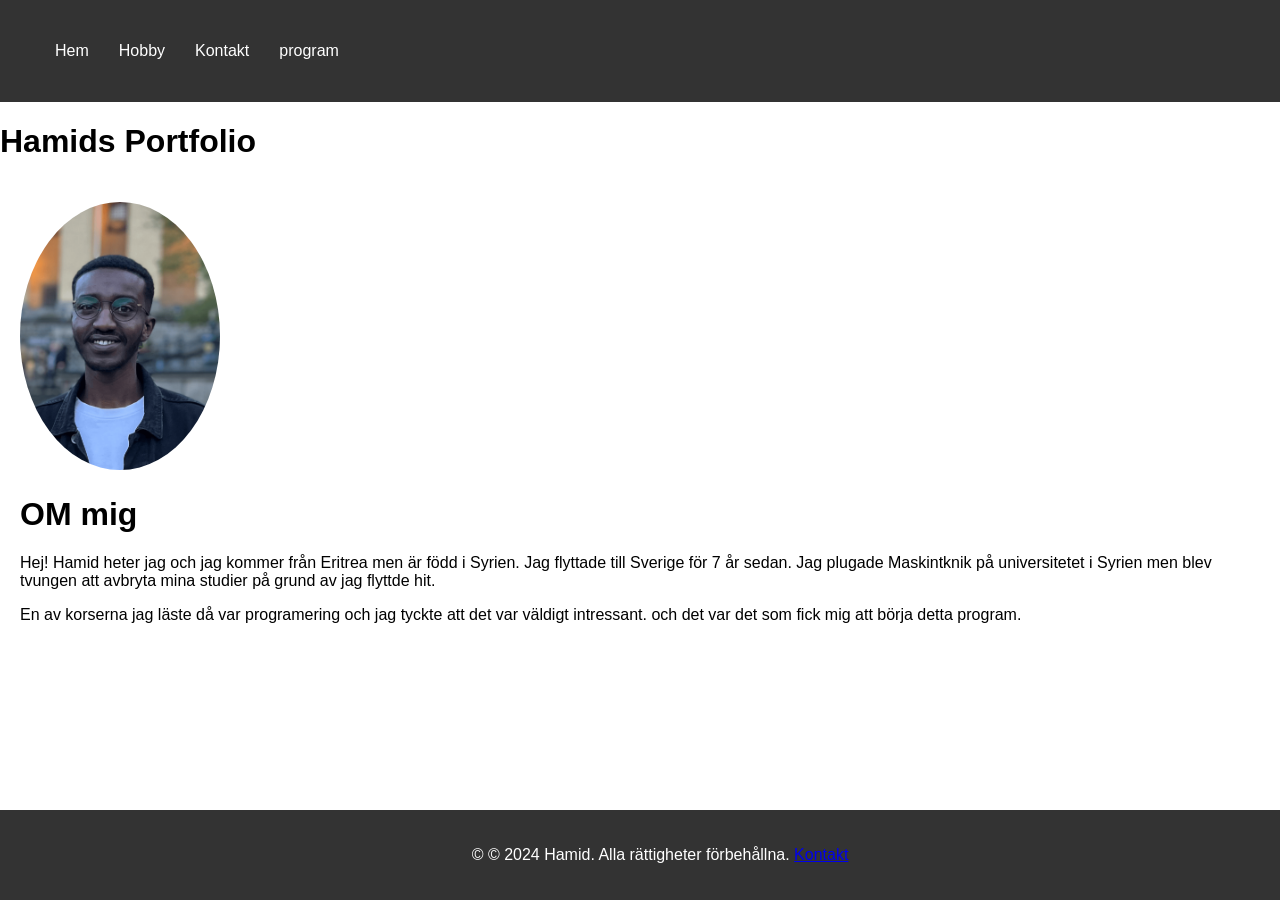
<file: index.html>
<!doctype html>
<html lang="sv">
  <head>
    <meta charset="UTF-8" />
    <meta name="viewport" content="width=device-width, initial-scale=1.0" />
    <title>Min portfölj</title>
    <link rel="stylesheet" href="styles.css" />
  </head>
  <body>
    <header>
      <nav class="navbar">
        <ul>
          <li><a href="index.html">Hem</a></li>
          <li><a href="hobby.html">Hobby</a></li>
          <li><a href="kontakt.html">Kontakt</a></li>
          <li><a href="program.html">program</a></li>
        </ul>
      </nav>
      <h1>Hamids Portfolio</h1>
    </header>

    <main>
      <img
        src="./images/IMG_6314.png"
        alt="Bild på mig"
        class="profile-image"
      />
      <h1>OM mig</h1>

      <p>
        Hej! Hamid heter jag och jag kommer från Eritrea men är född i Syrien.
        Jag flyttade till Sverige för 7 år sedan. Jag plugade Maskintknik på
        universitetet i Syrien men blev tvungen att avbryta mina studier på
        grund av jag flyttde hit.
      </p>

      <p>
        En av korserna jag läste då var programering och jag tyckte att det var
        väldigt intressant. och det var det som fick mig att börja detta
        program.
      </p>
    </main>
    <footer>
      <p>
        &copy; © 2024 Hamid. Alla rättigheter förbehållna.
        <a href="kontakt.html">Kontakt</a>
      </p>
    </footer>
  </body>
</html>
</file>
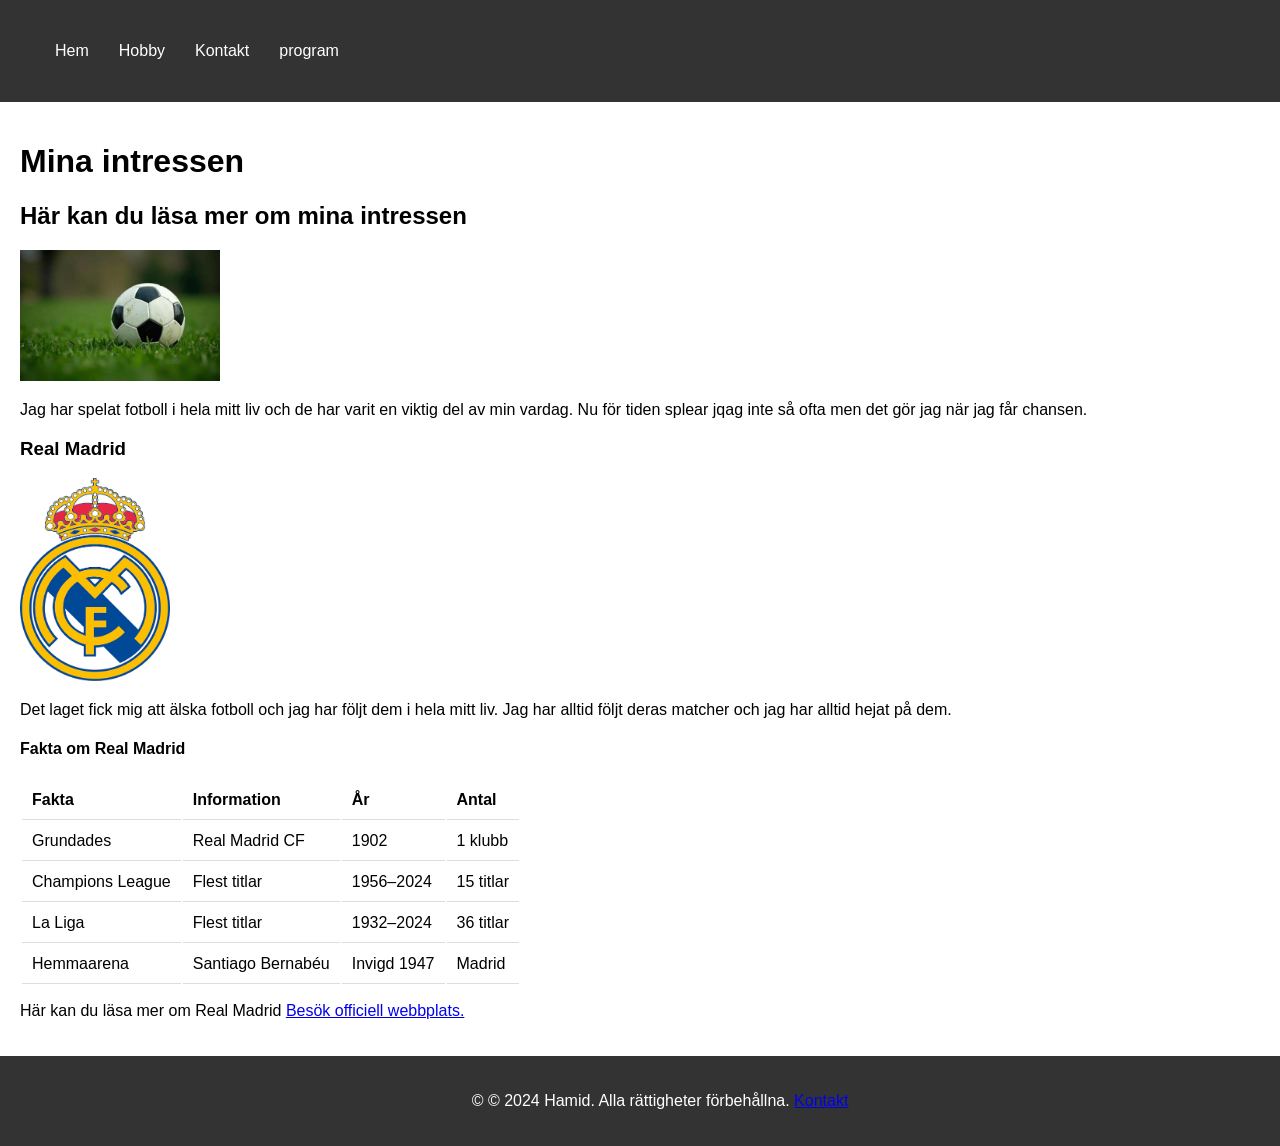
<file: hobby.html>
<!doctype html>
<html lang="sv">
  <head>
    <meta charset="UTF-8" />
    <meta name="viewport" content="width=device-width, initial-scale=1.0" />
    <title>Hobby</title>
    <link rel="stylesheet" href="styles.css" />
  </head>

  <body>
    <header>
      <nav class="navbar">
        <ul>
          <li><a href="index.html">Hem</a></li>
          <li><a href="hobby.html">Hobby</a></li>
          <li><a href="kontakt.html">Kontakt</a></li>
          <li><a href="program.html">program</a></li>
        </ul>
      </nav>

    </header>
    <main>
      <h1>Mina intressen</h1>
      <h2>Här kan du läsa mer om mina intressen</h2>

      <img src="./images/football.png" alt="en boll i ett fotbollsplan" class="football" />

      <p>
        Jag har spelat fotboll i hela mitt liv och de har varit en viktig del av
        min vardag. Nu för tiden splear jqag inte så ofta men det gör jag när
        jag får chansen.
      </p>
      <h3>Real Madrid</h3>
      <img
        src="./images/Real-madrid.png"
        alt=" en bild på Real Madrid logga"
        class="real-madrid"
      />
      <p>
        Det laget fick mig att älska fotboll och jag har följt dem i hela mitt
        liv. Jag har alltid följt deras matcher och jag har alltid hejat på dem.
      </p>
      <h4>Fakta om Real Madrid</h4>
      <table>
        <thead>
          <tr>
            <th>Fakta</th>
            <th>Information</th>
            <th>År</th>
            <th>Antal</th>
          </tr>
        </thead>

        <tbody>
          <tr>
            <td>Grundades</td>
            <td>Real Madrid CF</td>
            <td>1902</td>
            <td>1 klubb</td>
          </tr>

          <tr>
            <td>Champions League</td>
            <td>Flest titlar</td>
            <td>1956–2024</td>
            <td>15 titlar</td>
          </tr>

          <tr>
            <td>La Liga</td>
            <td>Flest titlar</td>
            <td>1932–2024</td>
            <td>36 titlar</td>
          </tr>

          <tr>
            <td>Hemmaarena</td>
            <td>Santiago Bernabéu</td>
            <td>Invigd 1947</td>
            <td>Madrid</td>
          </tr>
        </tbody>
      </table>
      <p>
        Här kan du läsa mer om Real Madrid
        <a
          href="https://www.realmadrid.com"
          target="_blank"
          rel="noopener noreferrer"
          >Besök officiell webbplats.</a
        >
      </p>
    </main>
    <footer>
      <p>
        &copy; © 2024 Hamid. Alla rättigheter förbehållna.
        <a href="kontakt.html">Kontakt</a>
      </p>
    </footer>
  </body>
</html>
</file>
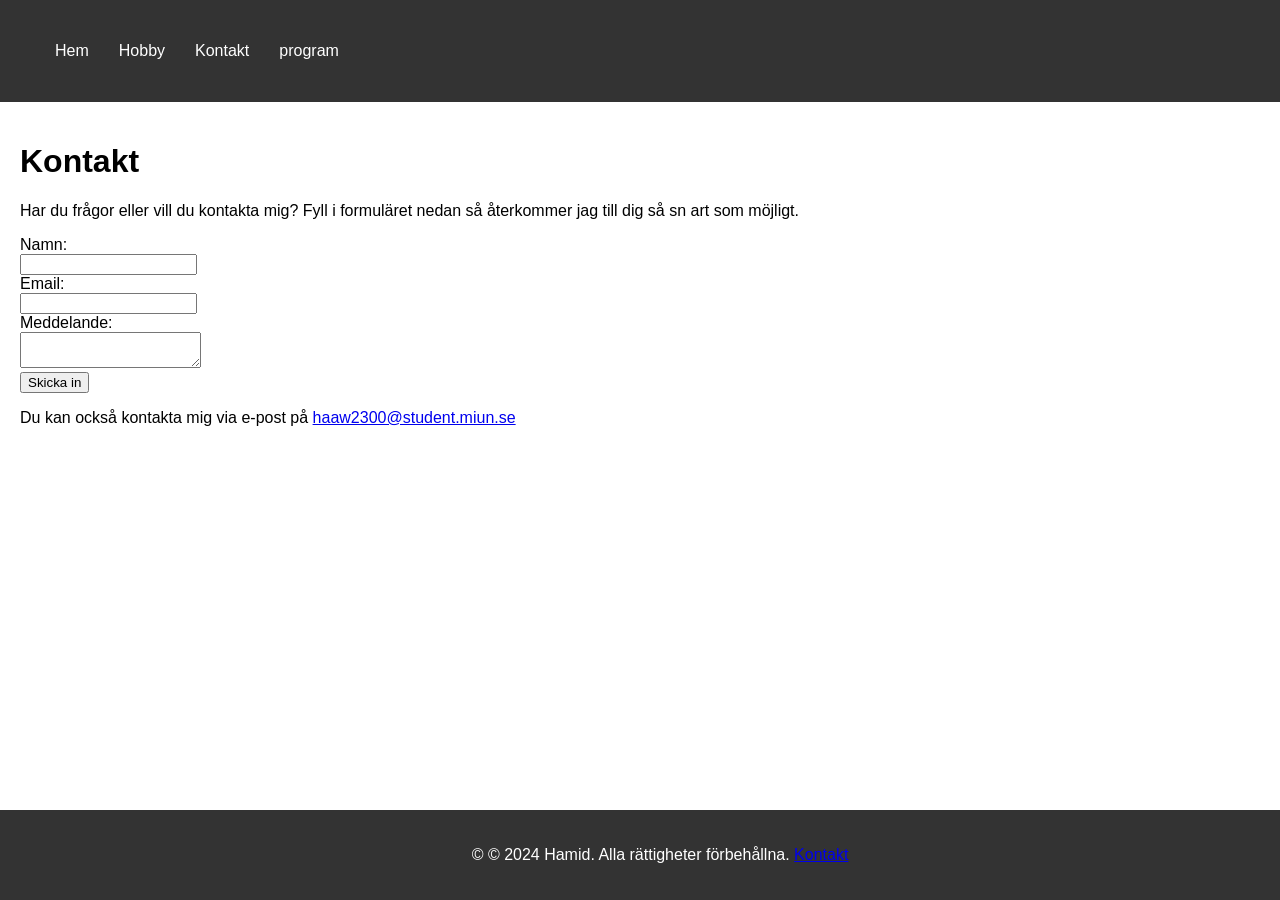
<file: kontakt.html>
<!doctype html>
<html lang="sv">
  <head>
    <meta charset="UTF-8" />
    <meta name="viewport" content="width=device-width, initial-scale=1.0" />
    <title>Document</title>
    <link rel="stylesheet" href="styles.css" />
  </head>
  <body>
    <header>
      <nav class="navbar">
        <ul>
          <li><a href="index.html">Hem</a></li>
          <li><a href="hobby.html">Hobby</a></li>
          <li><a href="kontakt.html">Kontakt</a></li>
          <li><a href="program.html">program</a></li>
        </ul>
      </nav>
    </header>
    
    <main>
        <h1>Kontakt</h1>
    <p>
      Har du frågor eller vill du kontakta mig? Fyll i formuläret nedan så
      återkommer jag till dig så sn  art som möjligt.
    </p>
    <form>
      <label for="name">Namn:</label>
      <br />
      <input type="text" id="name" name="name" />
      <br />
      <label for="email">Email:</label>
      <br />
      <input type="email" id="email" name="email" />
      <br />
      <label for="message">Meddelande:</label>
      <br />
      <textarea id="message" name="message"></textarea>
      <br />
      <button type="submit">Skicka in</button>
    </form>
    <p>
      Du kan också kontakta mig via e-post på
      <a href="mailto:haaw2300@student.miun.se">haaw2300@student.miun.se</a>
    </p>
    </main>
    <footer>
      <p>
        &copy; © 2024 Hamid. Alla rättigheter förbehållna.
        <a href="kontakt.html">Kontakt</a>
      </p>
      </footer> 
  </body>
</html>
</file>
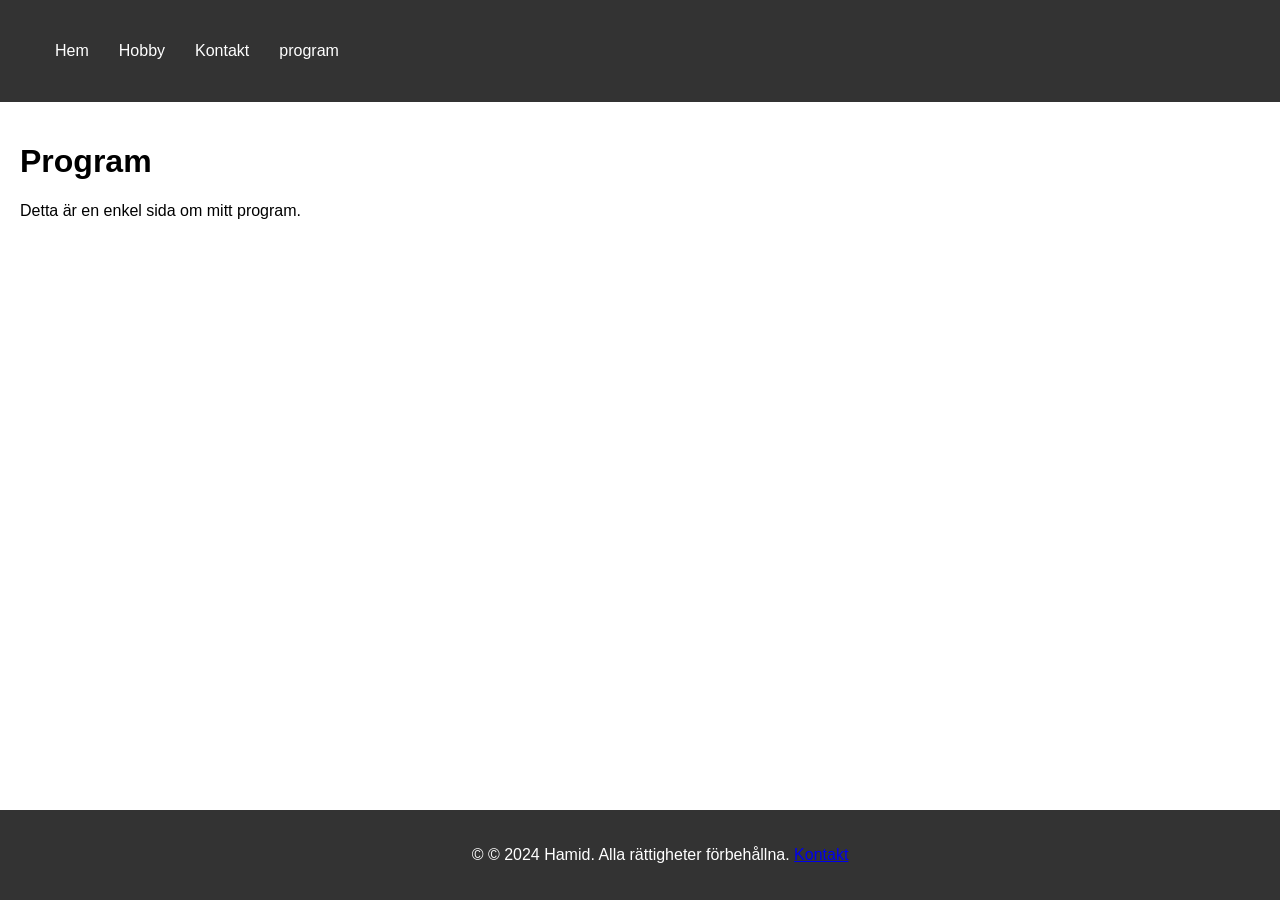
<file: program.html>
<!doctype html>
<html lang="sv">
  <head>
    <meta charset="UTF-8" />
    <meta name="viewport" content="width=device-width, initial-scale=1.0" />
    <title>Min portfölj</title>
    <link rel="stylesheet" href="styles.css" />
  </head>
  <body>
    <header>
      <nav class="navbar">
        <ul>
          <li><a href="index.html">Hem</a></li>
          <li><a href="hobby.html">Hobby</a></li>
          <li><a href="kontakt.html">Kontakt</a></li>
          <li><a href="program.html">program</a></li>
        </ul>
      </nav>
    </header>
    <main>
      <h1>Program</h1>
      <p>Detta är en enkel sida om mitt program.</p>
    </main>
    <footer>
      <p>
        &copy; © 2024 Hamid. Alla rättigheter förbehållna.
        <a href="kontakt.html">Kontakt</a>
      </p>
    </footer>
  </body>
</html>
</file>
<file: styles.css>
body {
  font-family: Arial, sans-serif;
  margin: 0;
  padding: 0;
  min-height: 100vh;
  display: flex;
  flex-direction: column;

  /*background-color: #1e1e1e;*/
}
.navbar {
  background-color: #333;

  height: 100%;
  display: flex;
}
.navbar nav {
  width: fit-content;
  height: 100%;
}
.navbar ul {
  list-style: none;
  display: flex;
}
.navbar ul li {
  display: inline;
  float: left;
}
.navbar ul li a {
  color: white;
  text-decoration: none;
  line-height: 70px;
  padding: 0 15px;
  display: block;
}
main {
  padding: 20px;
  flex: 1;
}
.profile-image {
  width: 200px;
  border-radius: 50%;
}
.football {
  width: 200px;
  height: auto;
}
.real-madrid {
  width: 150px;
  height: auto;
}
footer {
  background-color: #333;
  color: white;
  text-align: center;
  padding: 20px;
  width: 100%;
}
th,
td {
  padding: 10px;
  text-align: left;
  border-bottom: 1px solid #ddd;
}
</file>
